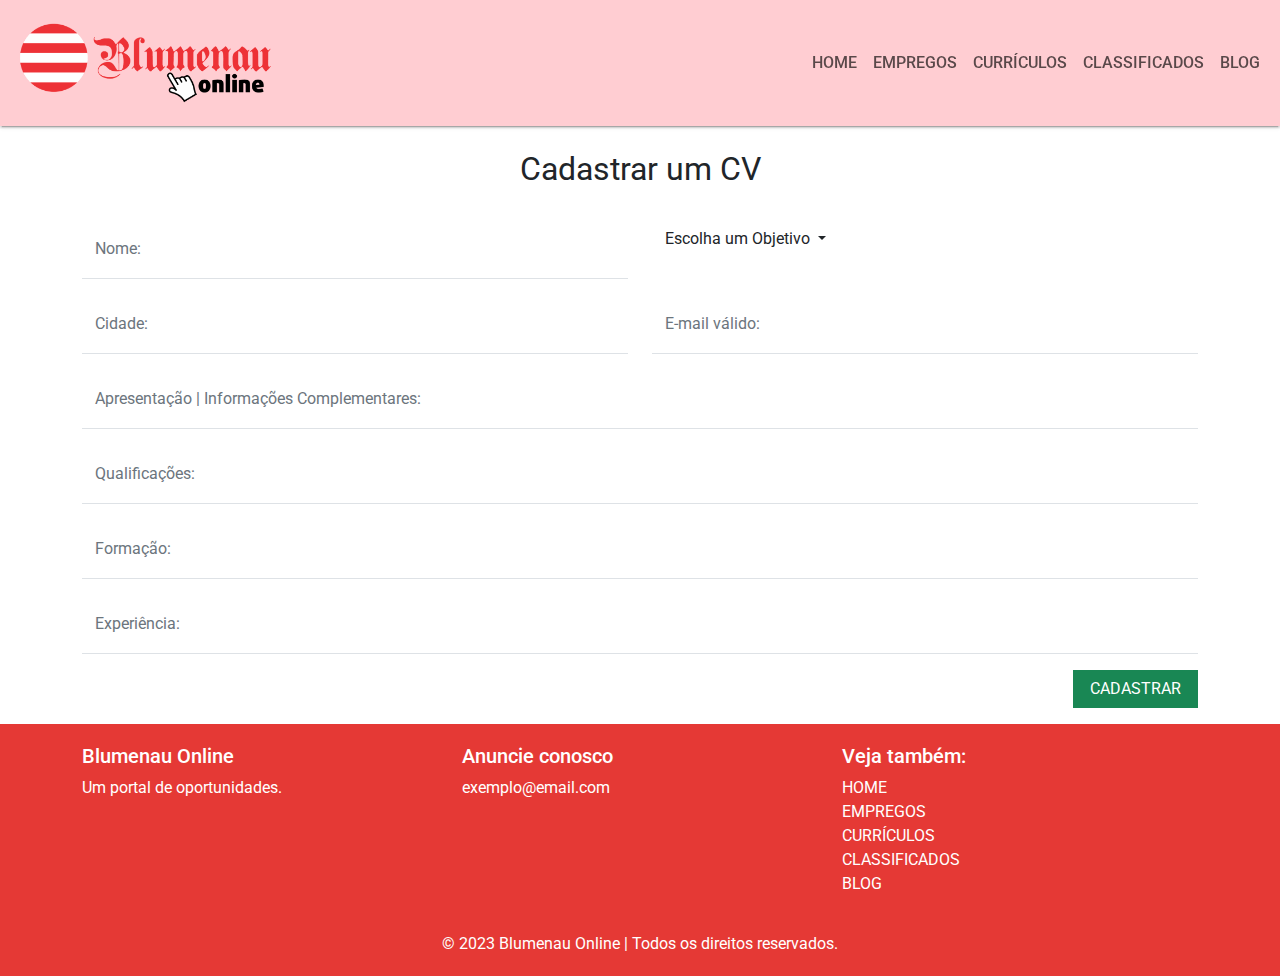
<file: formulario.html>
<!DOCTYPE html>
<html lang="pt-BR">
<head>
    <meta charset="UTF-8">
    <meta name="viewport" content="width=device-width, initial-scale=1.0">
    <link rel="stylesheet" href="css/bootstrap.min.css">
    <link rel="stylesheet" href="css/MyStyles.css">
    <title>Blumenau Online</title>
</head>
<body>
  
    <nav class="navbar sticky-top navbar-expand-lg">
        <div class="container-fluid">
          <a class="navbar-brand" href="index.html"><img src="logo.png" alt="logo de blumenau online" class="img-fluid"></a>

          <button class="navbar-toggler" type="button" data-bs-toggle="collapse" data-bs-target="#navbarNav" aria-controls="navbarNav" aria-expanded="false" aria-label="Toggle navigation">
            <span class="navbar-toggler-icon"></span>
          </button>

          <div class="collapse navbar-collapse" id="navbarNav">
            <ul class="navbar-nav">
              <li class="nav-item">
                <a class="nav-link" aria-current="page" href="index.html">HOME</a>
              </li>
              <li class="nav-item">
                <a class="nav-link" href="#">EMPREGOS</a>
              </li>
              <li class="nav-item">
                <a class="nav-link" href="formulario.html">CURRÍCULOS</a>
              </li>
              <li class="nav-item">
                <a class="nav-link" href="#">CLASSIFICADOS</a>
              </li>
              <li class="nav-item">
                <a class="nav-link" href="#">BLOG</a>
              </li>
            </ul>
          </div>
        </div>
      </nav>

      <div class="container">
        <div class="row">
            <div class="col text-center m-4">
                <h4 class="fs-2 fw-normal">Cadastrar um CV</h4>
            </div>
        </div>
        
        <form class="mb-3">
          <div class="row">
            <div class="col-sm-12 col-lg-6">
                <div class="form-floating mb-3 border-bottom">
                    <input type="text" class="form-control border border-0" id="nameInput" placeholder="name@example.com">
                    <label for="nameInput" class="text-secondary">Nome:</label>
                </div>
            </div>
            <div class="col-4">
              <div class="dropdown">
                <button class="btn bg-transparent dropdown-toggle" type="button" data-bs-toggle="dropdown" aria-expanded="false">
                  Escolha um Objetivo
                </button>
                <ul class="dropdown-menu">
                  <li><a class="dropdown-item" href="#">Dev</a></li>
                  <li><a class="dropdown-item" href="#">UI/UX Desing</a></li>
                  <li><a class="dropdown-item" href="#">DBA</a></li>
                </ul>
              </div>
            </div>
          </div>
          <div class="row">
            <div class="col-sm-12 col-lg-6">
              <div class="form-floating mb-3 border-bottom">
                <input type="text" class="form-control border border-0" id="cityInput" placeholder="name@example.com">
                <label for="cityInput" class="text-secondary">Cidade:</label>
              </div>
            </div>
            <div class="col">
              <div class="form-floating mb-3 border-bottom">
                <input type="text" class="form-control border border-0" id="mailInput" placeholder="name@example.com">
                <label for="mailInput" class="text-secondary">E-mail válido:</label>
              </div>
            </div>
          </div>
          <div class="row">
            <div class="col">
              <div class="form-floating mb-3 border-bottom">
                <input type="text" class="form-control border border-0" id="presentInput" placeholder="name@example.com">
                <label for="presentInput" class="text-secondary">Apresentação | Informações Complementares:</label>
              </div>
            </div>
          </div>
          <div class="row">
            <div class="col">
              <div class="form-floating mb-3 border-bottom">
                <input type="text" class="form-control border border-0" id="qualiInput" placeholder="name@example.com">
                <label for="qualiInput" class="text-secondary">Qualificações:</label>
              </div>
            </div>
          </div>
          <div class="row">
            <div class="col">
              <div class="form-floating mb-3 border-bottom">
                <input type="text" class="form-control border border-0" id="educationInput" placeholder="name@example.com">
                <label for="educationInput" class="text-secondary">Formação:</label>
              </div>
            </div>
          </div>
          <div class="row">
            <div class="col">
              <div class="form-floating mb-3 border-bottom">
                <input type="text" class="form-control border border-0" id="experienceInput" placeholder="name@example.com">
                <label for="experienceInput" class="text-secondary">Experiência:</label>
              </div>
            </div>
          </div>
          <div class="row">
            <div class="col d-flex justify-content-end">
              <button type="submit" class="btn btn-success d-flex rounded-0 px-3">CADASTRAR</button>
            </div>
          </div>
        </form>

      </div>

      <footer>
        <div class="container">
          <div class="row">
            <div class="col"><h5>Blumenau Online</h5><p>Um portal de oportunidades.</p></div>
            <div class="col"><h5>Anuncie conosco</h5><a href="mailto:exemplo@email.com">exemplo@email.com</a></div>
            <div class="col"><h5>Veja também:</h5>
              <ul>
                <li><a href="#">HOME</a></li>
                <li><a href="#">EMPREGOS</a></li>
                <li><a href="#">CURRÍCULOS</a></li>
                <li><a href="#">CLASSIFICADOS</a></li>
                <li><a href="#">BLOG</a></li>
              </ul>
            </div>
          </div>
          <div class="row">
            <div class="container text-center">
              © 2023 Blumenau Online | Todos os direitos reservados.
            </div>
          </div>
        </div>
      </footer>

    <script src="js/bootstrap.bundle.min.js"></script>
</body>
</html>
</file>
<file: css/MyStyles.css>
@import url('https://fonts.googleapis.com/css2?family=Roboto:wght@100;300;400;500;700;900&display=swap');
*{
    margin: 0;
    padding: 0;
    box-sizing: border-box;
    font-family: 'Roboto', sans-serif;
}

/* ESTILIZAÇÃO DA NAVBAR COMPLETA */
.navbar{
    background-color: #ffcdd2;
}

.navbar-brand img{
    max-height: 100px;
}

.navbar .collapse{
    justify-content: flex-end;
}
.nav-item{
    height: 100px;
    display: flex;
    align-items: center;
    font-weight: 500;
    transition: background-color .3s
}
.nav-item:hover{
    background-color: rgba(0,0,0,0.1);
}

/* ESTILIZAÇÃO DOS DESTAQUES1 */
.destaques1{
    color: #fff;
}

.vagas h2,
.classificados h2,
.curriculos h2{
    font-weight: 900;
    font-size: 3.56rem;
    display: block;
}
.vagas span,
.classificados span,
.curriculos span{
    font-size: 2em;
    display: flex;
    width: 100%;
    justify-content: center;
}

.btm{
    padding: 0.35rem;
    margin-top: 5px;
}

.cadastro1{
    background-color: #FF9800;
}
.cadastro2{
    background-color: #4CAF50;
}
.vagas{
    background-color: #01579b;
}
.curriculos{
    background-color: #E65100;
}
.classificados{
    background-color: #004D40;
}

/* ESTILIZAÇÃO DESTAQUE2 */
.destaques2{
    margin: 50px 0;
}
.card, .card img{
    border-radius: 0;
}

.card-title{
    display: inline-block;
    text-align: start;
    font-size: 13px;
    font-weight: 500;
    color: #fff;
    background-color: #2196F3;
    height: 32px;
    padding: 0 12px;
    line-height: 32px;
    margin-bottom: 10px;
}
.eventos{
    background-color: #E91E63;
}
.diversos{
    background-color: #4caf50;
}
.oktoberfest{
    background-color: #FF9800;
}

.ler{
    border-top: 1px solid rgba(0, 0, 0, 0.2);
    display: flex;
    justify-content: center;
    padding-top: 10px;
    width: 100%;
    color: #000;
    text-decoration: none;
}
.card-text{
    min-height: 150px;
    height: 100%;
}

/* ESTILIZAÇÃO DO FOOTER */
footer{
    background-color: #E53935;
    padding-top: 20px;
    color: #fff;
}
footer ul{
    padding: 0;
}
footer ul li {
    list-style: none;
}

footer a{
    text-decoration: none;
    color: #fff;
}

footer .container .container{
    padding: 20px 0;
    margin: 0 auto;
}

/* Box Shadow nos elementos */
nav, .vagas, .classificados, .curriculos, .cadastro1, .cadastro2,
.card{
    box-shadow: 0 2px 2px 0 rgba(0,0,0,0.14), 0 1px 5px 0 rgba(0,0,0,0.12), 0 3px 1px -2px rgba(0,0,0,0.2);
}
</file>
